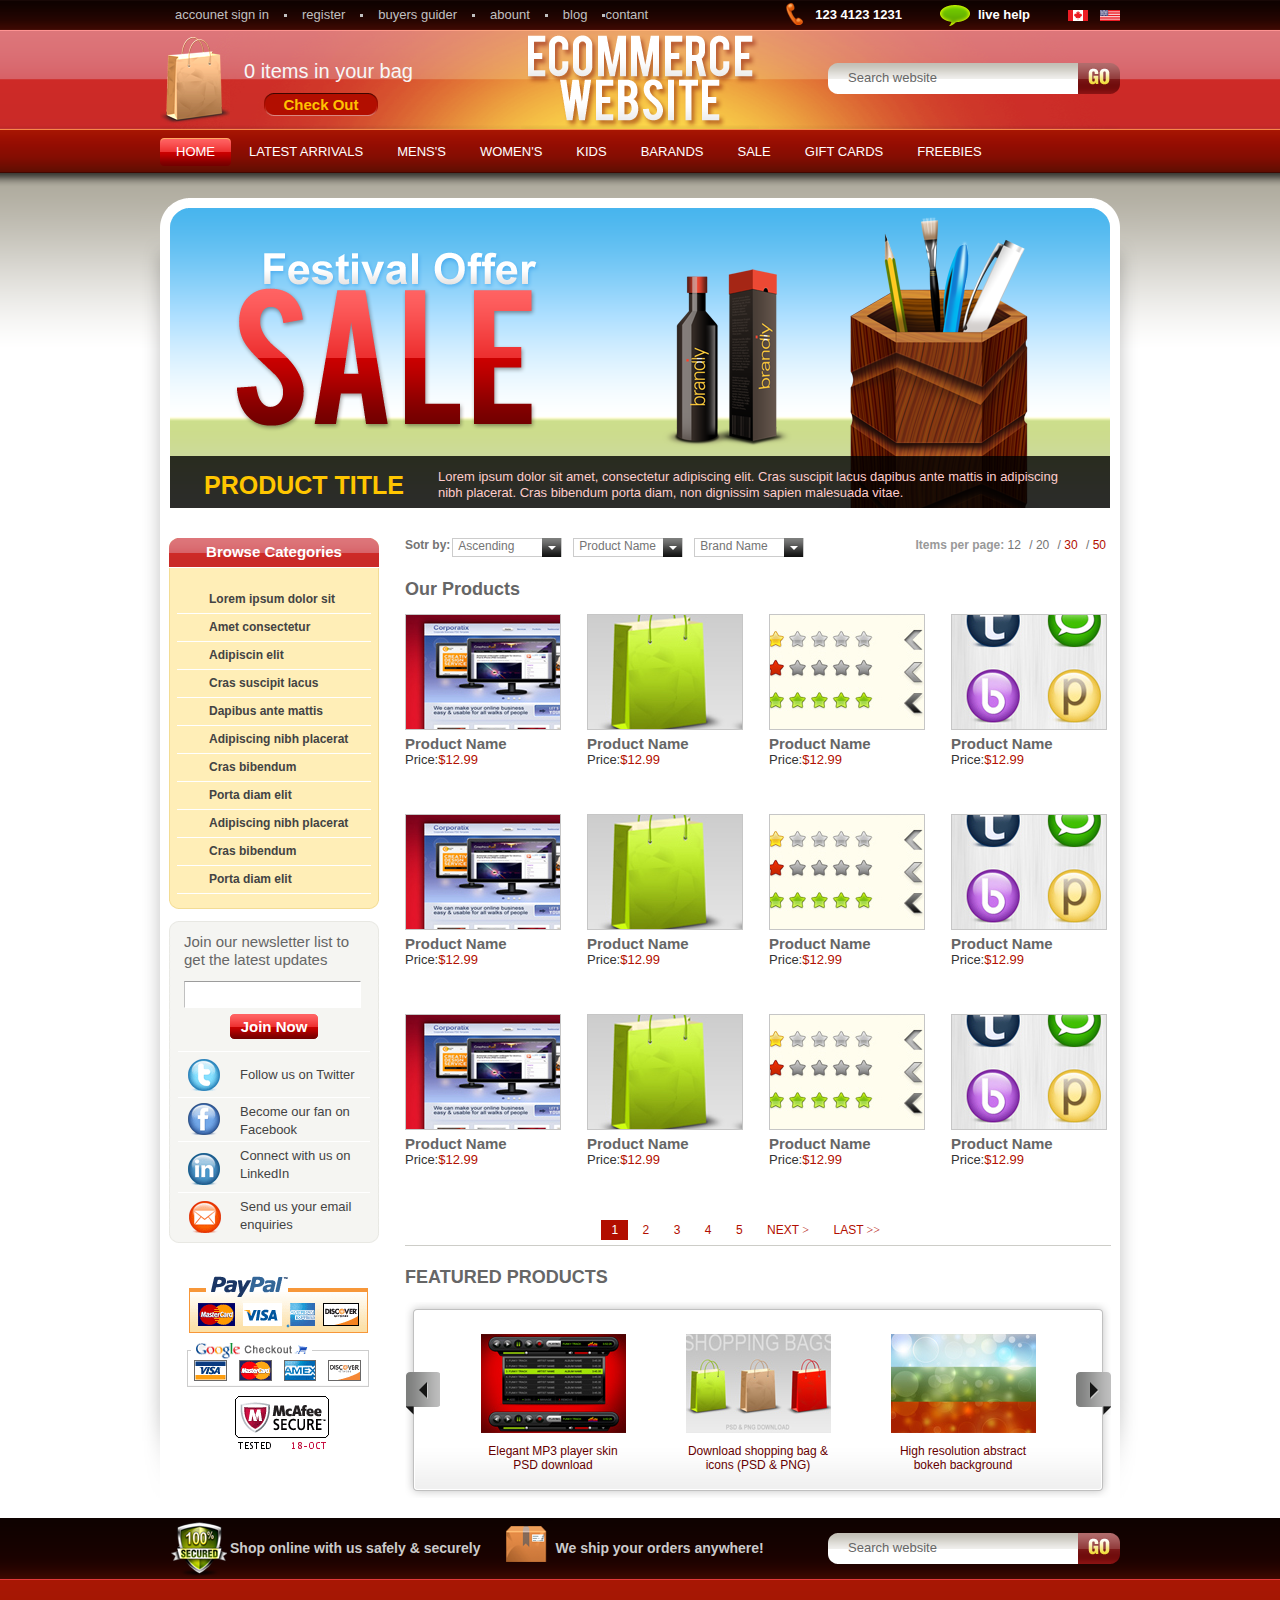
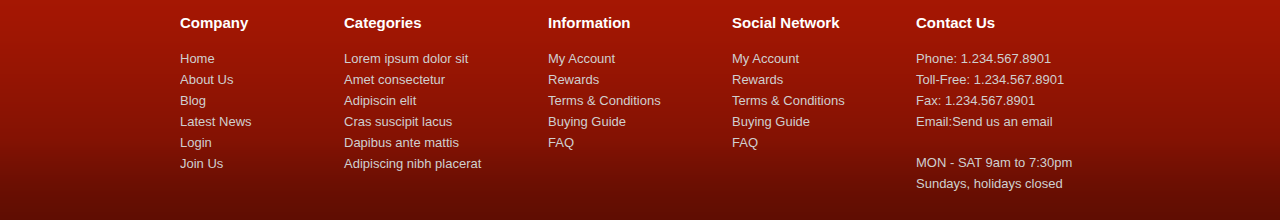
<file: index.html>
<!DOCTYPE html>
<html>
<head>
	<meta charset="utf-8">
	<title>整站</title>
	<link rel="stylesheet" type="text/css" href="style/css.css">
	<script type="text/javascript" src="js/main.js"></script>
</head>
<body>

<div id="top">
	<ul class="top_menu">
		<li><a href="#">accounet sign in</a></li>
		<li><a href="#">register</a></li>
		<li><a href="#">buyers guider</a></li>
		<li><a href="#">abount</a></li>
		<li><a href="#">blog</a></li>
		<li class="no_dot"><a href="#">contant</a></li>
	</ul>
	<ul class="top_bar">
		<li class="phone">123 4123 1231</li>
		<li class="help"><a href="#">live help</a></li>
		<li class="space sbie6_img"><a href="#"><img src="images/top_img1.gif" alt="1" title="加拿大"></a></li>
		<li class="sbie6_img"><a href="#"><img src="images/top_img2.gif" alt="2" title="美国"></a></li>
	</ul>
</div>

<div id="header">
	<div id="shopping">
		<p>0 items in your bag</p>
		<a href="#">Check Out</a>
	</div>
	<h1 title="Ecommerce WEBSITE"><a href="#"><img src="images/logo.png" alt=""></a></h1>
	<div class="search">
		<form action="">
			<input id="text1" class="text" type="text" value="Search website">
			<input class="btn" type="submit" value="">
		</form>
	</div>
</div>

<ul id="nav">
	<ul>
		<li class="active"><a href="#""><strong><span>HOME</span></strong></a></li>
		<li><a href="#"><strong><span>LATEST ARRIVALS</span></strong></a></li>
		<li><a href="#"><strong><span>MENS'S</span></strong></a></li>
		<li><a href="#"><strong><span>WOMEN'S</span></strong></a></li>
		<li><a href="#"><strong><span>KIDS</span></strong></a></li>
		<li><a href="#"><strong><span>BARANDS</span></strong></a></li>
		<li><a href="#"><strong><span>SALE</span></strong></a></li>
		<li><a href="#"><strong><span>GIFT CARDS</span></strong></a></li>
		<li><a href="#"><strong><span>FREEBIES</span></strong></a></li>
	</ul>
</ul>

<div id="content">
	<div id="content_top">
		<div id="content_bottom">

			<div id="ad">

				<a href="javascript:;" class="prev"></a>
            	<a href="javascript:;" class="next"></a>
				<span class="prev_bg"></span>
                <span class="next_bg"></span>

				<ul>
					<li style="filter:alpha(opacity=100); opacity:1;"><a href=""><img src="images/banner/1.png" alt=""></a></li>
					<li ><a href=""><img src="images/banner/2.png" alt=""></a></li>
					<li><a href=""><img src="images/banner/3.png" alt=""></a></li>
				</ul>
				<h2>PRODUCT TITLE</h2>
				<p>Lorem ipsum dolor sit amet, consectetur adipiscing elit. Cras suscipit lacus dapibus ante mattis in adipiscing nibh placerat. Cras bibendum porta diam, non dignissim sapien malesuada vitae.</p>
				<div class="bg"></div>
			</div>

			<div id="main" class="clearfix">
					<div id="side">
						<div class="module_menu">
							<h2><strong><span>Browse Categories</span></strong></h2>
							<div class="list">
								<ul>
									<li><a href="#">Lorem ipsum dolor sit</a></li>
	                            	<li><a href="#">Amet consectetur</a></li>
	                            	<li><a href="#">Adipiscin elit</a></li>
	                            	<li><a href="#">Cras suscipit lacus</a></li>
	                            	<li><a href="#">Dapibus ante mattis</a></li>
	                            	<li><a href="#">Adipiscing nibh placerat</a></li>
	                            	<li><a href="#">Cras bibendum</a></li>
	                            	<li><a href="#">Porta diam elit</a></li>
	                            	<li><a href="#">Adipiscing nibh placerat</a></li>
	                            	<li><a href="#">Cras bibendum</a></li>
	                            	<li><a href="#">Porta diam elit</a></li>   
								</ul>
							</div>
						</div>

						<div class="module_join">
							<div class="module_join_t">
								<div class="module_join_b">
									
									<div class="Join_form">
										<p>Join our newsletter list to get the latest updates</p>
										<form action="#">
											<input type="text" class="text" >
											<input type="submit" value="Join Now" class="btn" >
										</form>
									</div>
									
									<ul class="join_list">
										<li class="space1">Follow us on Twitter</li>
										<li class="space2">Become our fan on Facebook</li>
										<li class="space3">Connect with us on LinkedIn</li>
										<li class="space3">Send us your email enquiries</li>
									</ul>
									
								</div>
							</div>
						</div>

						<div id="payment">
							<img src="images/payment.gif" alt="">
						</div>

					</div>
					<div id="wrap">
						<div id="sel1" class="sort">
							<dl>
								<dt>Sotr by:</dt>
								<dd>
									<h2>Ascending</h2>
									<a href="javascript:;"></a>
									<ul>
										<li>menu1</li>
										<li>menu2</li>
										<li>menu2</li>
									</ul>
								</dd>
								<dd>
									<h2>Product Name</h2>
									<a href="javascript:;"></a>
									<ul>
										<li>menu1</li>
										<li>menu2</li>
										<li>menu2</li>
									</ul>
								</dd>
								<dd>
									<h2>Brand Name</h2>
									<a href="javascript:;"></a>
									<ul>
										<li>menu1</li>
										<li>menu2</li>
										<li>menu2</li>
									</ul>
								</dd>
							</dl>
							<p>
								<strong>Items per page:</strong>
								<span>12</span> / <span>20</span> / <span class="color_style">30</span> / <span class="color_style">50</span>
							</p>
						</div>

						<div class="pic_list">
							<h2>Our Products</h2>
							<ul class="clearfix">
								<li>
									<a href="#"><img src="images/pic_list/1.jpg"></a>
									<h3>Product Name</h3>
									<p>Price:<span>$12.99</span></p>
								</li>
								<li>
									<a href="#"><img src="images/pic_list/2.jpg"></a>
									<h3>Product Name</h3>
									<p>Price:<span>$12.99</span></p>
								</li>
								<li>
									<a href="#"><img src="images/pic_list/3.jpg"></a>
									<h3>Product Name</h3>
									<p>Price:<span>$12.99</span></p>
								</li>
								<li>
									<a href="#"><img src="images/pic_list/4.jpg"></a>
									<h3>Product Name</h3>
									<p>Price:<span>$12.99</span></p>
								</li>

								<li>
									<a href="#"><img src="images/pic_list/1.jpg"></a>
									<h3>Product Name</h3>
									<p>Price:<span>$12.99</span></p>
								</li>
								<li>
									<a href="#"><img src="images/pic_list/2.jpg"></a>
									<h3>Product Name</h3>
									<p>Price:<span>$12.99</span></p>
								</li>
								<li>
									<a href="#"><img src="images/pic_list/3.jpg"></a>
									<h3>Product Name</h3>
									<p>Price:<span>$12.99</span></p>
								</li>
								<li>
									<a href="#"><img src="images/pic_list/4.jpg"></a>
									<h3>Product Name</h3>
									<p>Price:<span>$12.99</span></p>
								</li>

								<li>
									<a href="#"><img src="images/pic_list/1.jpg"></a>
									<h3>Product Name</h3>
									<p>Price:<span>$12.99</span></p>
								</li>
								<li>
									<a href="#"><img src="images/pic_list/2.jpg"></a>
									<h3>Product Name</h3>
									<p>Price:<span>$12.99</span></p>
								</li>
								<li>
									<a href="#"><img src="images/pic_list/3.jpg"></a>
									<h3>Product Name</h3>
									<p>Price:<span>$12.99</span></p>
								</li>
								<li>
									<a href="#"><img src="images/pic_list/4.jpg"></a>
									<h3>Product Name</h3>
									<p>Price:<span>$12.99</span></p>
								</li>

							</ul>
							
						</div>

						<div class="page">
							<a class="active" href="#">1</a>
							<a href="#">2</a>
							<a href="#">3</a>
							<a href="#">4</a>
							<a href="#">5</a>
							<a href="#">NEXT <span>></span></a>
							<a href="#">LAST <span>>></span></a>
							<a href="#"></a>
						</div>

						<div id="scroll_list">
							<h2>FEATURED PRODUCTS</h2>
							<div class="scroll_wrap">
								<div class="scroll_wrap_l">
									<div id="run1" class="scroll_wrap_r">
										<a href="javascript:;" class="prev"></a>
										<a href="javascript:;" class="next"></a>
										<div class="list_wrap">
											<ul>
												<li>
													<a href="#"><img src="images/scroll_pic/1.jpg" alt=""></a>
													<p>Elegant MP3 player skin PSD download</p>
												</li>
												<li>
													<a href="#"><img src="images/scroll_pic/2.jpg" alt=""></a>
													<p>Download shopping bag & icons (PSD & PNG)</p>
												</li>
												<li>
													<a href="#"><img src="images/scroll_pic/3.jpg" alt=""></a>
													<p>High resolution abstract bokeh background</p>
												</li>
											</ul>
										</div>
									</div>
								</div>
							</div>
						</div>

					</div>
			</div>

		</div>
	</div>
</div>

<div id="footer">
    <div id="footer_info">
        <p class="ico1">Shop online with us safely & securely</p>
        <p class="ico2">We ship your orders anywhere!</p>
        <div class="search">
            <form action="#">
                <input id="text2" class="text" type="text" value="Search website" />
                <input class="btn" type="submit" value="" />
            </form>
        </div>
    </div>
    <div id="footer_link">
    	<dl>
        	<dt>Company</dt>
            <dd><a href="#">Home</a></dd>
            <dd><a href="#">About Us</a></dd>
            <dd><a href="#">Blog</a></dd>
            <dd><a href="#">Latest News</a></dd>
            <dd><a href="#">Login</a></dd>
            <dd><a href="#">Join Us</a></dd>
        </dl>
    	<dl class="pos">
        	<dt>Categories</dt>
            <dd><a href="#">Lorem ipsum dolor sit</a></dd>
            <dd><a href="#">Amet consectetur</a></dd>
            <dd><a href="#">Adipiscin elit</a></dd>
            <dd><a href="#">Cras suscipit lacus</a></dd>
            <dd><a href="#">Dapibus ante mattis</a></dd>
            <dd><a href="#">Adipiscing nibh placerat</a></dd>
        </dl>
    	<dl>
        	<dt>Information</dt>
            <dd><a href="#">My Account</a></dd>
            <dd><a href="#">Rewards</a></dd>
            <dd><a href="#">Terms & Conditions</a></dd>
            <dd><a href="#">Buying Guide</a></dd>
            <dd><a href="#">FAQ</a></dd>
        </dl>
    	<dl>
        	<dt>Social Network</dt>
            <dd><a href="#">My Account</a></dd>
            <dd><a href="#">Rewards</a></dd>
            <dd><a href="#">Terms & Conditions</a></dd>
            <dd><a href="#">Buying Guide</a></dd>
            <dd><a href="#">FAQ</a></dd>
        </dl>
    	<dl>
        	<dt>Contact Us</dt>
            <dd><a href="#">Phone: 1.234.567.8901</a></dd>
            <dd><a href="#">Toll-Free: 1.234.567.8901</a></dd>
            <dd><a href="#">Fax: 1.234.567.8901</a></dd>
            <dd><a href="#">Email:<span>Send us an email</span></a></dd>
            <dd class="space"><a href="#">MON - SAT 9am to 7:30pm</a></dd>
            <dd><a href="#">Sundays, holidays closed</a></dd>
        </dl>
    </div>
</div>

<!-- [if IE6]>
<script type="text/javascript" src="js/DD_belatedPNG_0.0.8a.js"></script>
<script>
DD_belatedPNG.fix('*')
</script>
 <![endif]-->

</body>
</html>
</file>
<file: style/css.css>
/*www.miaov.com CSS*/

/** {padding: 0; margin: 0;} 通配符样式重置，一般面试官不喜欢*/
body,ul,p,h1,h2,h3,h4,dl,dd,form,input,textarea,select {padding: 0; margin: 0; font-family: arial;}
li { list-style: none; }
img { border:none; }
a { text-decoration: none; }
a:hover { text-decoration: underline; }
body { background: #fff url(../images/body_bg.png) repeat-x; }

.clearfix{ zoom:1; }
.clearfix:after{ content: ""; display: block; clear: both; }

#top{ width: 960px; margin: 0 auto; height: 30px; }
.top_menu { float: left; }
.top_menu li { float: left; background: url(../images/top_ico.png) no-repeat right 14px; font-size: 13px; line-height: 30px; padding-right: 18px; margin-left: 15px; }
.top_menu a { color: #c0c0c0; }
.top_menu a:hover { color: #fff; }
.top_menu .no_dot { background: none; padding: 0; margin: 0;/*缩短最后一个Li的宽度，防止宽度不够导致浮动不在同一行*/ }

.top_bar { float: right; }
.top_bar li { float: left; height: 30px; color: #fff; font-weight: bold; line-height: 30px; font-size: 13px; }
.top_bar .phone { background: url(../images/top_ico.png) no-repeat 4px -16px; padding:0 38px; }
.top_bar .help { background: url(../images/top_ico.png) no-repeat 0 -46px; padding:0 38px; }
.top_bar .help a{ color: #fff; }

/*兼容性问题--图片不居中，解决ie6兼容性问题原则：不用css hack*/
.sbie6_img img{ float: left; position: relative; top: 10px; }

.top_bar .space{ margin-right: 12px; }

#header{ width: 960px; height: 100px; margin: 0 auto; position: relative; background: url(../images/header_bg.png) no-repeat; }
#shopping{ width: 260px; height: 100px; background: url(../images/shopping_bg.png) no-repeat; position: relative;}
#shopping p{ color: #f7f7f7; font-size: 20px; font-family: Arial; padding: 30px 0 0 84px; }
#shopping a{ display: block; width: 114px;  height: 23px; background: url(../images/shopping_bg.png) no-repeat 0 -100px; position: absolute; left: 104px; top: 63px; font-size: 15px; color: #ffc200; text-decoration: none; font-weight: bold; text-align: center; line-height: 23px; }
#shopping a:hover{ color: #ffe388; }

#header h1{ width: 238px; position: absolute; top: 0; left: 50%; margin-left: -119px; }
#header .search{ top: 33px; right: 0; }

.search{ width: 292px; height: 31px; background: url(../images/search.png) no-repeat; position: absolute; }
.search .text{ position: absolute; top: 0; left: 20px; width: 230px; height: 30px; line-height: 30px; background: none; border: none; font-size: 13px; color: #666; outline: none; }
.search .btn{ position: absolute; top: 0; right: 0; width: 42px; height: 31px; background: none; border: none; }

#nav{ width: 960px; height: 36px; margin: 0 auto; padding-top: 8px; }
/*li下的所有元素都要加上浮动，并且父级需要宽和高，避免子元素浮动带来的问题，而且子元素只给高度*/
#nav li{ float: left; height: 28px; margin-right: 2px; }
#nav a{ float: left; height: 28px;	 text-decoration: none; color: #fff; font-size: 13px; font-family: Arial; line-height: 28px; cursor: pointer;}
#nav strong{ float: left; height: 28px; font-weight: normal; }
#nav span{ float: left; height: 28px; padding: 0 16px; }

#nav a:hover, #nav .active a{ background: url(../images/nav_active_bg.png) repeat-x 0 -56px; }
#nav a:hover strong, #nav .active strong{ background: url(../images/nav_active_bg.png) no-repeat; }
#nav a:hover span, #nav .active span{ background: url(../images/nav_active_bg.png) no-repeat right -28px; }
#content{ width: 1000px; margin: 24px auto 20px; background: url(../images/content_bg.png) repeat-y -1000px 0; }
#content_top{ width: 1000px; background: url(../images/content_bg.png) no-repeat; }
#content_bottom{ width: 1000px; background: url(../images/content_bg.png) no-repeat -2000px bottom; padding-top: 10px; }

#ad{ width: 940px; height: 300px; position: relative; margin: 0 auto; }
#ad ul{ position: absolute; top: 0; left: 0; z-index: 1; }
#ad li{ position: absolute; top: 0; left: 0; filter:alpha(opacity=0); opacity:0; }
#ad h2{ position: absolute; left: 0; bottom: 8px; z-index: 3; width: 268px; text-align: center; color: #ffc600; font-size: 25px; }
#ad p{ position: absolute; left: 268px; bottom: 7px; z-index: 3; color: #ffcccc; font-size: 13px; line-height: 16px; width: 630px; }
#ad .bg{ width: 940px; height: 52px; background-color: #000; filter: alpha(opacity:80); opacity: 0.8; position: absolute; left: 0; bottom: 0; z-index: 2; }
#ad .next,#ad .prev{ width:75px; height:150px; margin-top:-75px; position:absolute; top:50%; z-index:6; display:none; }
#ad .prev { background:url(../images/banner/prev.png); left:0; }
#ad .next { background:url(../images/banner/next.png); right:0; }
#ad .prev_bg,#ad .next_bg { position:absolute; top:0; z-index:5; width:470px; height:300px; filter:alpha(opacity:0); opacity:0; }
#ad .prev_bg { left:0; background:yellow; }
#ad .next_bg { right:0; background:red; }

#main{ width: 942px; margin: 0 auto; padding-top: 30px; }
#side{ width: 210px; float: left; }
#wrap{ width: 706px; float: right; }

.module_menu{ margin-bottom: 12px; }
.module_menu h2{ margin-bottom: 1px; height: 29px; line-height: 28px; text-align: center; font-size: 15px; color: #fff; background: url(../images/module_menu_bg.gif) repeat-x 0 -58px; }
.module_menu h2 strong{ display: block; height: 29px; background: url(../images/module_menu_bg.gif) no-repeat; }
.module_menu h2 span{ display: block; height: 29px; background: url(../images/module_menu_bg.gif) no-repeat right -29px; }

.list{ background: url(../images/list_bg.gif) repeat-y;}
.list ul{ background: url(../images/list_bg.gif) no-repeat -210px bottom; padding: 18px 8px 15px;}
.list a{ display: block; height: 27px; line-height: 27px; border-bottom: 1px solid #fff; color: #434343; text-decoration: none; font-weight: bold; font-size: 12px; padding-left: 32px; }
.list a:hover{ color: #b20e00; border-bottom: 1px solid #b20e00; background-color: #fae191; text-decoration: none; }

.module_join{ width: 210px; background: url(../images/list_bg.gif) repeat-y -630px 0; }
.module_join_t{ background: url(../images/list_bg.gif) no-repeat -420px 0; }
.module_join_b{ background: url(../images/list_bg.gif) no-repeat -840px bottom; }

.Join_form{ width: 180px; margin: 0 auto 12px; }
.Join_form p{ font-size: 15px; color: #666; line-height: 18px; padding: 12px 0; }
.Join_form .text{ width: 175px; height: 25px; line-height: 25px; background-color: #fff; border: 1px solid #fff; border-top: 1px solid #9c9c9c; border-left: 1px solid #c0c0c0; margin-bottom: 6px;  }
.Join_form .btn{ width: 88px; height: 25px; border: none; font-size: 15px; color: #fff; font-weight: bold; background: url(../images/shopping_bg.png) no-repeat 0 -145px; display: block; margin: 0 auto; }

.join_list{ width: 192px; margin: 0 auto; background: url(../images/shopping_bg.gif) no-repeat 10px 8px; }
.join_list li{ border-top: 1px solid #fff; padding-left: 62px; color: #434343; font-size: 13px; }

.space1{ height: 45px; line-height: 45px; }
.space2{ height: 38px; padding-top: 5px; line-height: 18px; }
.space3{ height: 45px; padding-top: 5px; line-height: 18px; }

#payment{ margin:33px 0 0 18px; }

.sort{ height: 20px; }
.sort dl{ float: left; }
.sort dt{ float: left; font-size: 12px; color: #747474; font-weight: bold; padding-right: 2px; }
.sort dd{ float: left; width: 109px; height: 19px; position: relative; margin-right: 12px; }
.sort h2{ width: 108px; height: 17px; border: 1px solid #ccc; font-size: 12px; color: #747474; font-weight: normal; text-indent: 5px; }
.sort a{ position: absolute; top: 0; left: 90px; width: 19px; height: 19px; background: url(../images/shopping_bg.png) no-repeat 0 -376px; z-index: 2; }
.sort a:hover{ background: url(../images/shopping_bg.png) no-repeat -19px -376px; }
.sort ul{ width: 108px; border: 1px solid #ccc; background: #fff; position: absolute; top: 18px; left: 0; z-index: 1; display: none; }
.sort li{ font-size: 12px; line-height: 20px; text-indent: 5px; cursor: pointer; }
.sort .active{ background: #099; color: #fff; }
.sort p{ float: right; color: #747474; font-size: 12px; }
.sort p strong{ color: #999; }
.sort p span{ padding-right: 5px; }
.color_style{ color: #b20e00; }

.pic_list{ width: 706px; overflow: hidden; }
.pic_list h2, #scroll_list h2{ font-size: 18px; color: #666; height: 56px; line-height: 62px; overflow: hidden; }
.pic_list ul{ width: 736px; }
.pic_list li{ float: left; width: 182px; height: 200px; }
.pic_list a{ display: block; width: 154px; height: 114px; border: 1px solid #c6c6c6; margin-bottom: 6px; }
.pic_list a:hover{ border: 1px solid #663; }
.pic_list h3{ color: #666; font-size: 15px; line-height: 16px; }
.pic_list p{ color: #333; font-size: 13px; line-height: 16px; }
.pic_list span{ color:#b20e00; font-size: 13px; line-height: 16px; }

.page{ text-align: center; border-bottom: 1px solid #cdcdc8; padding-bottom: 5px; }
.page a{ display: inline-block; height: 20px; line-height: 20px; font-size: 12px; padding: 0 10px; color: #b20e00; text-decoration: none; }
.page a:hover{ color: #fff; background: #b20e00; }
.page .active, .page a:hover{ color: #fff; background: #b20e00; }
.page span{ font-family: "宋体"; }

.scroll_wrap{ height: 196px; background: url(../images/scroll_bg.gif) repeat-x 0 -478px; }
.scroll_wrap_l{ height: 196px; background: url(../images/scroll_bg.gif) no-repeat 0 -86px; }
.scroll_wrap_r{ height: 196px; background: url(../images/scroll_bg.gif) no-repeat right -282px; position: relative; }

.scroll_wrap .prev, .next{ width: 35px; height: 43px; position: absolute; top: 70px; }
.scroll_wrap .prev{ left: 0; background: url(../images/scroll_bg.gif) no-repeat; }
.scroll_wrap .next{ right: 0; background: url(../images/scroll_bg.gif) no-repeat 0 -43px; }

.list_wrap{ width: 615px; padding-top: 32px; margin: 0 auto; overflow: hidden; position: relative; }
.list_wrap ul{ height: 150px; position: relative; left: 0; }
.list_wrap li{ float: left; width: 205px; }
.list_wrap a, .list_wrap p{ width: 145px; margin: 0 auto; }
.list_wrap a{ display: block; height: 100px; }
.list_wrap p{ font-size: 12px; color: #600; text-align: center; line-height: 14px; padding-top: 10px; }

#footer { height:302px; background:url(../images/footer_bg.png) repeat-x; }
#footer_info { width:940px; height:60px; margin:0 auto; position:relative; }
#footer_info p { height:60px; line-height:60px; color:#cbcbcb; font-size:14px; font-weight:bold; float:left; }
#footer_info .ico1 { background:url(../images/footer_info.png) no-repeat 0 4px; text-indent:60px; margin-right:25px; }
#footer_info .ico2 { background:url(../images/footer_info.png) no-repeat 0 -52px; text-indent:50px; }
#footer_info .search { position:absolute; top:15px; right:-10px; }

#footer_link { width:920px; margin:0 auto; overflow:hidden; padding-top:20px; }
#footer_link dl { float:left; width:184px; }
#footer_link dt { font-size:15px; color:#fff; font-weight:bold; line-height:50px; }
#footer_link dd { line-height:20px; }
#footer_link a { font-size:13px; color:#cfcfcf; }
#footer_link .space { padding-top:20px; }
#footer_link .pos { position:relative; left:-20px; }
</file>
